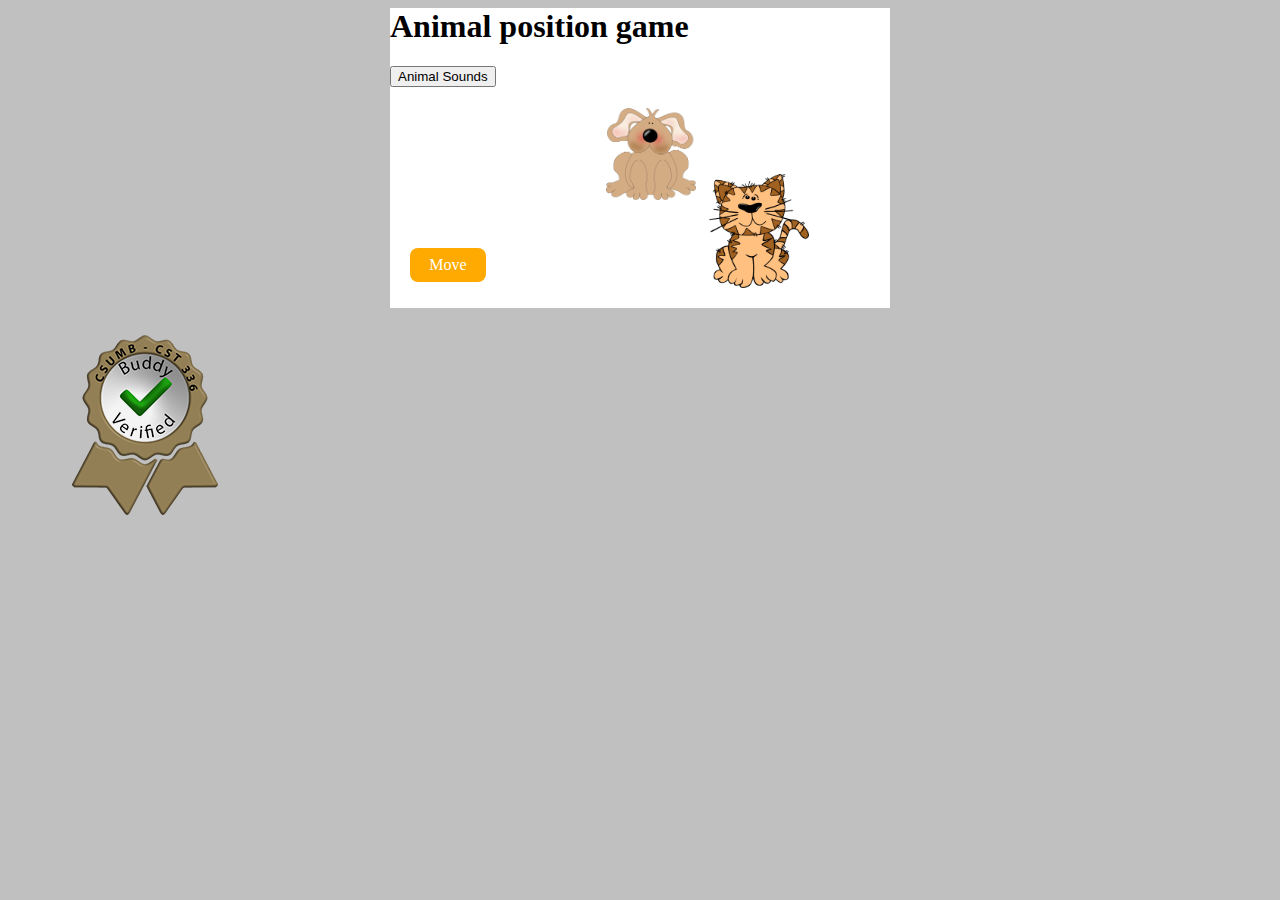
<file: hw/hw4/index.html>
<html>
    <head>
        
        <title>My First Game</title>
      
        
        
        <link rel="stylesheet" type="text/css" href="styles.css">
        <script language="javascript" type="text/javascript" src="engine.js"></script>
        <script src="https://code.jquery.com/jquery-3.1.0.js"></script>
        <script>
  $(document).ready(function(){
    $("button").click(function(){
        alert("BARK!! MEOW!!");
    });
});
</script>
        
    </head>
    
    <body onload="move()">
        
        <div id="gameWindow">
              
            <h1>Animal position game</h1>
       
        
        <img id="cat" src="cat.png">
        <img id="dog" src="dog.png">
        <div id="btnMoveAnimals" class="button noSelect" onclick="move();">Move</div>
         <button>Animal Sounds</button>
         


         
        
        </div>
        
         <figure>
             
            <img src="bv.png" alt="" />
            </figure>
        
    </body>
    
    
</html>
</file>
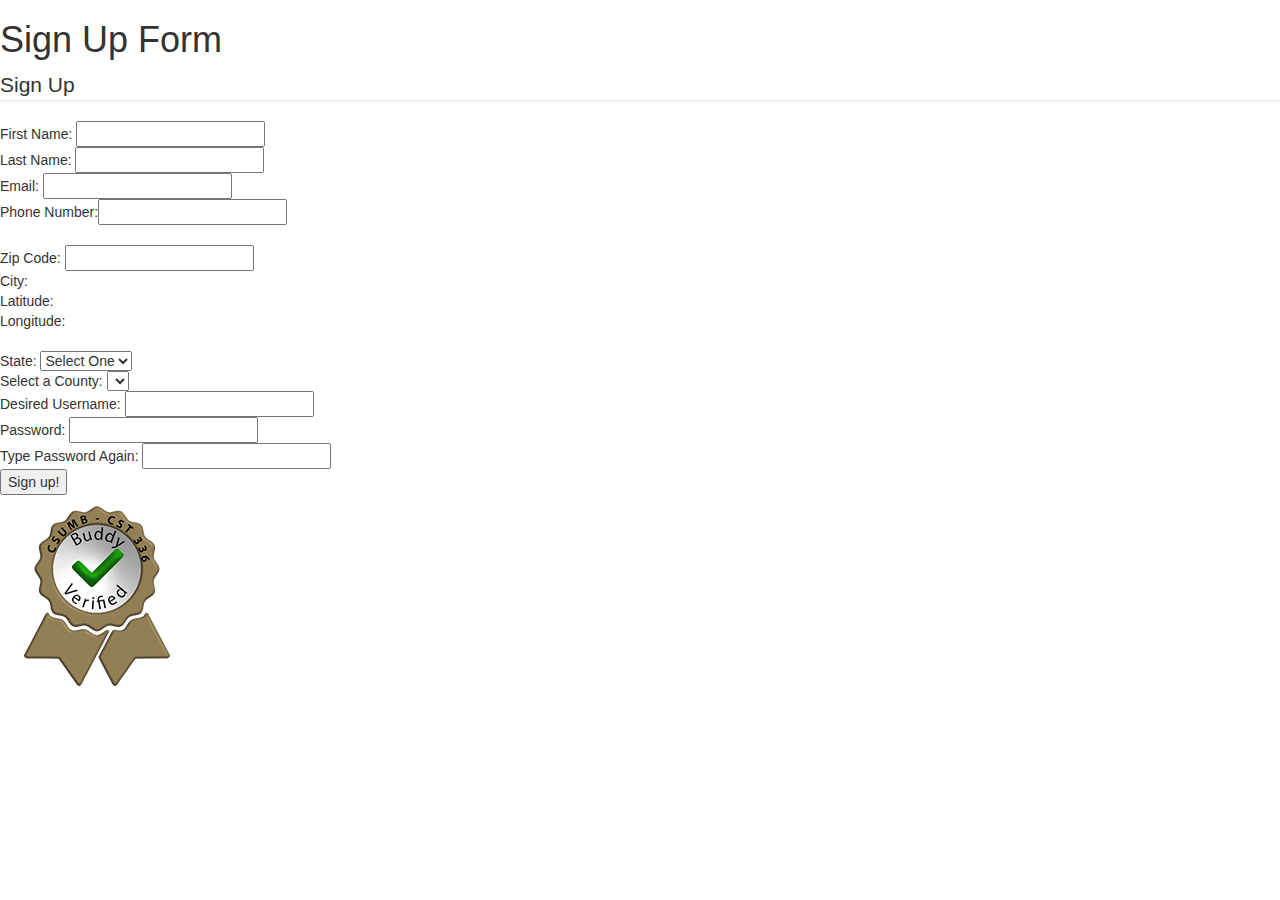
<file: labs/lab9/index.html>
<!DOCTYPE html>
<html>

<head>
    
    <link href="https://maxcdn.bootstrapcdn.com/bootstrap/3.3.7/css/bootstrap.min.css" rel="stylesheet" integrity="sha384-BVYiiSIFeK1dGmJRAkycuHAHRg32OmUcww7on3RYdg4Va+PmSTsz/K68vbdEjh4u" crossorigin="anonymous">
    <meta charset="UTF-8">
    <title>AJAX: Sign Up Page</title>

    <script src="https://code.jquery.com/jquery-3.1.0.js"></script>
    <script>
        function validateForm() {

            var username = $("#username").val();
            var password = $("#password").val();
            var passwordAgain = $("#passwordAgain").val();


            if (username.length < 5) {

                $("#usernameError").html("Error: Username must be at least 5 characters long");

            }
            if (password.length < 3) {

                $("#passwordError").html("Error: Password not long enough, needs to be 3 characters long");

            }

            if (password != passwordAgain) {
                $("#passwordMismatch").html("Error: Passwords must match");
            }

            return false;

        }


        $("document").ready(function() {

            $("#zip").change(function() {

                $.ajax({

                    type: "GET",
                    url: "http://itcdland.csumb.edu/~milara/ajax/cityInfoByZip.php",
                    dataType: "json",
                    data: { "zip": $("#zip").val() },
                    success: function(data, status) {

                        //alert(data.city);
                        
                        if(data) {
                          
                        $("#city").html(data.city);
                        $("#latitude").html(data.latitude);
                        $("#longitude").html(data.longitude);
                        
                        
                        $("#zipError").html("");
                        
                        
                        } else {
                             $("#zipError").html("Zip code not found");
                             $("#zipError").css("color", "red");
                        $("#city").html("");
                        $("#latitude").html("");
                        $("#longitude").html("");
                             
                        }
                        
                        
                        // $("#city").html(data.city);
                        // $("#latitude").html(data.latitude);
                        // $("#longitude").html(data.longitude);


                    },
                    complete: function(data, status) { //optional, used for debugging purposes
                        //alert(status);
                    }

                }); //ajax

            }); //zipEvent

            $("#username").change(function() {
                var username = $("#username").val();
                //alert(username);
                $.ajax({

                    type: "GET",
                    url: "checkUsername.php",
                    dataType: "json",
                    data: { "username": username },
                    success: function(data, status) {
                     
                     
            if(data=="admin")
            {
                $("#usernameError").html("username is not available");
                $("#usernameError").css("color", "red");
            }
                     
                     
                        if(!data) {
                            $("#usernameError").html("username is available");
                            $("#usernameError").css("color", "green");
                        } else {
                             $("#usernameError").html("username is not available");
                             $("#usernameError").css("color", "red");
                             
                        }
                    
                    },
                    complete: function(data, status) { //optional, used for debugging purposes
                        //alert(status);
                    }

                }); //ajax


            });

            $("#state").change(function() {
                $.ajax({

                    type: "GET",
                    url: "http://itcdland.csumb.edu/~milara/ajax/countyList.php",
                    dataType: "json",
                    data: { "state": $("#state").val() },
                    success: function(data, status) {
                        $("#county").html("Select one");
                        for (var i = 0; i < data.length; i++) {
                            $("#county").append("<option>" + data[i].county + "</option>");
                        }
                        //alert(data[0].county);
                        // $("#city").html(data.city);
                        
                        


                    },
                    complete: function(data, status) { //optional, used for debugging purposes
                        //alert(status);
                    }

                }); //ajax

            }); // state event
        }); //documentReady
    </script>

    <style>
        .error {
            color: red;
        }
    </style>

</head>

<body>

    <h1> Sign Up Form </h1>

    <form onsubmit="return validateForm()">
        <fieldset>
            <legend>Sign Up</legend>
            First Name: <input type="text"><br> Last Name: <input type="text"><br> Email: <input type="text"><br> Phone Number:<input type="text"><br><br> Zip Code: <input type="text" id="zip"> <span id="zipError" class="error"></span>
            <br> City: <span id="city"></span>
            <br> Latitude: <span id="latitude"></span>
            <br> Longitude: <span id="longitude"></span>
            <br><br> State:
            <select id="state">
                    <option value="">Select One</option>
                    <option value="ca"> California</option>
                    <option value="ny"> New York</option>
                    <option value="tx"> Texas</option>
                    <option value="va"> Virginia</option>
                </select><br /> Select a County: <select id="county"></select><br> Desired Username: <input id="username" type="text"> <span id="usernameError" class="error"></span>
            <br> Password: <input id="password" type="password"><span id="passwordError" class="error"></span><br> Type Password Again: <input id="passwordAgain" type="password"><span id="passwordMismatch" class="error"></span><br>

            <input type="submit" value="Sign up!">
        </fieldset>
    </form>
    
    
      <figure>
             
            <img src="bv.png" alt="" />
     </figure>
    

</body>

</html>
</file>
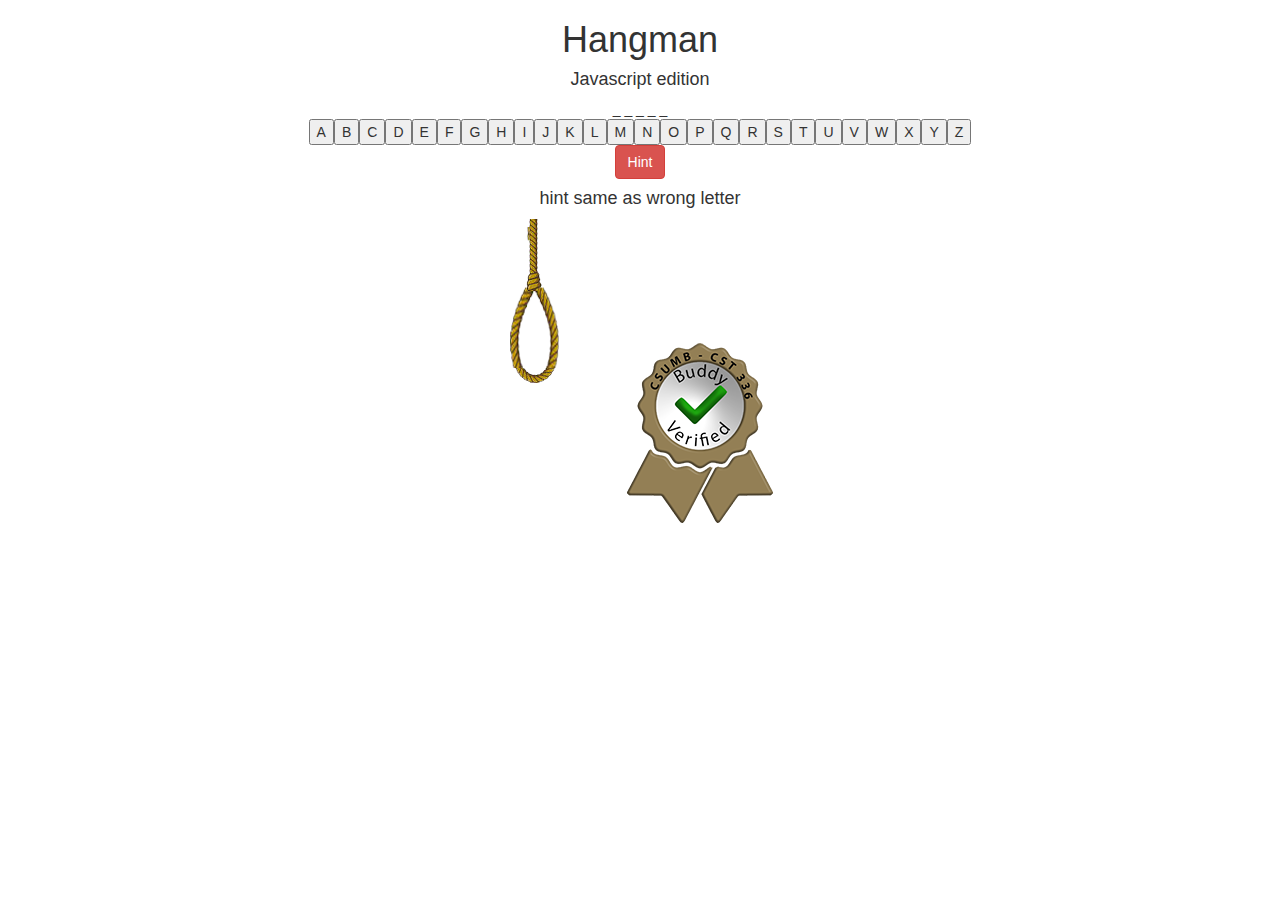
<file: labs/lab8/hangman/index.html>
<!DOCTYPE html>
<html>
    <head>
        <title>Hangman</title>
        <link  href="css/styles.css" rel="stylesheet" type="text/css" />
        <link href="https://fonts.googleapis.com/css?family=Pacifico" rel="stylesheet">
        <link href="https://maxcdn.bootstrapcdn.com/bootstrap/3.3.7/css/bootstrap.min.css" rel="stylesheet" integrity="sha384-BVYiiSIFeK1dGmJRAkycuHAHRg32OmUcww7on3RYdg4Va+PmSTsz/K68vbdEjh4u" crossorigin="anonymous">
        
        <script src="https://ajax.googleapis.com/ajax/libs/jquery/3.2.1/jquery.min.js"></script>
        <script src="https://maxcdn.bootstrapcdn.com/bootstrap/3.3.7/js/bootstrap.min.js" integrity="sha384-Tc5IQib027qvyjSMfHjOMaLkfuWVxZxUPnCJA7l2mCWNIpG9mGCD8wGNIcPD7Txa" crossorigin="anonymous"></script>
        
        <meta name="viewport" content="width=device-width, initial-scale=1">
    
    
   
    
    
    
    </head>
    <body>

<div class="container text-center">

    <header>
        <h1>Hangman</h1>
        <h4>Javascript edition</h4>
        
    </header>
    
    <div id="word"></div>
    <div id="letters">
       
    </div>
    
<div id="hinter">
    
   <div id="hintDisplay">
                <button class='btn btn-danger' id='hBtn'>Hint</button>
                <br />
                <h4>hint same as wrong letter</h4>
            </div>
    
</div>
    
    
    <div id="won">
        
        <h2>You Won!</h2>
        <button class="replayBtn btn btn-success">Play Again</button>
        
    </div>
    
     <div id="lost">
        
        <h2>You Lost!</h2>
        <button class="replayBtn btn btn-warning">Play Again</button>
        
    </div>
    
    
    
    
    
    
    <div id="man"></div>
    
    <img src="img/stick_0.png" id="hangImg">
    <img src="img/bv.png">
    </div>
    
     <script src="js/hangman.js"></script>

    </body>
</html>
</file>
<file: hw/hw4/styles.css>
body
            {
                background-color: silver;
            }
            #gameWindow
            {
                position: relative;
                width: 500px;
                height: 300px;
                margin: 0 auto;
                background-color: white;
            }
            
            #cat
            {
                position: absolute;
                width: 100px;
               
                z-index: 2;
            }
            
            #dog
            {
                position: absolute;
                width: 90px;
                z-index: 1;
            }
            
            .button
            {
                color: white;
                background-color: #FFAA00;
                padding: 8px;
                border-radius: 8px;
                text-align: center;
                cursor: hand;
                cursor: pointer;
            }
            
            
            .button:hover
            {
                background-color: #FF8800;
            }
            
            #btnMoveAnimals
            {
                position: absolute;
                width:60px;
                top: 240px;
                left: 20px;
                z-index: 3;
            }
            
              #animalS
            {
                position: absolute;
                width:120px;
                top: 240px;
                left: 40px;
                z-index: 4;
            }
            
           
            
            .noSelect
            {
                user-select: none;
                -o-user-select: none;
                -moz-user-select: none;
                -khtml-user-select: none;
                -webkit-user-select: none;
            }
</file>
<file: labs/lab8/hangman/css/styles.css>
#won, #lost
{
    display: none;
}
</file>
